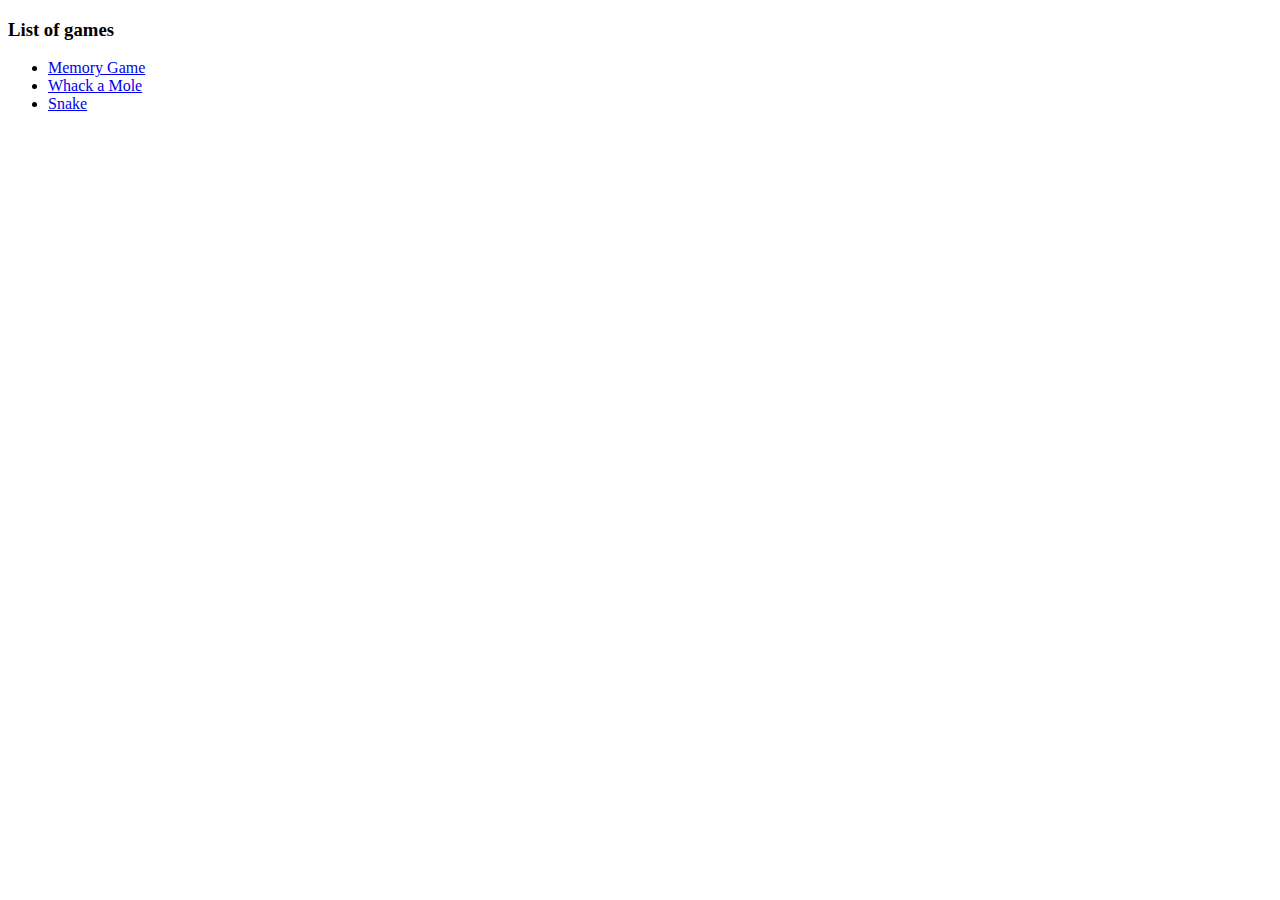
<file: index.html>
<!DOCTYPE html>
<html lang="en">
<head>
    <meta charset="UTF-8">
    <meta name="viewport" content="width=device-width, initial-scale=1.0">
    <title>JS Games</title>
</head>
<body>
    <h3> List of games </h3>
    <ul>
        <li> <a href="memory-game/" target="_blank">Memory Game</a></li>
        <li> <a href="whack-a-mole" target="_blank">Whack a Mole</a></li>
        <li> <a href="snake"        target="_blank">Snake</a></li>
    </ul>
</body>
</html>
</file>
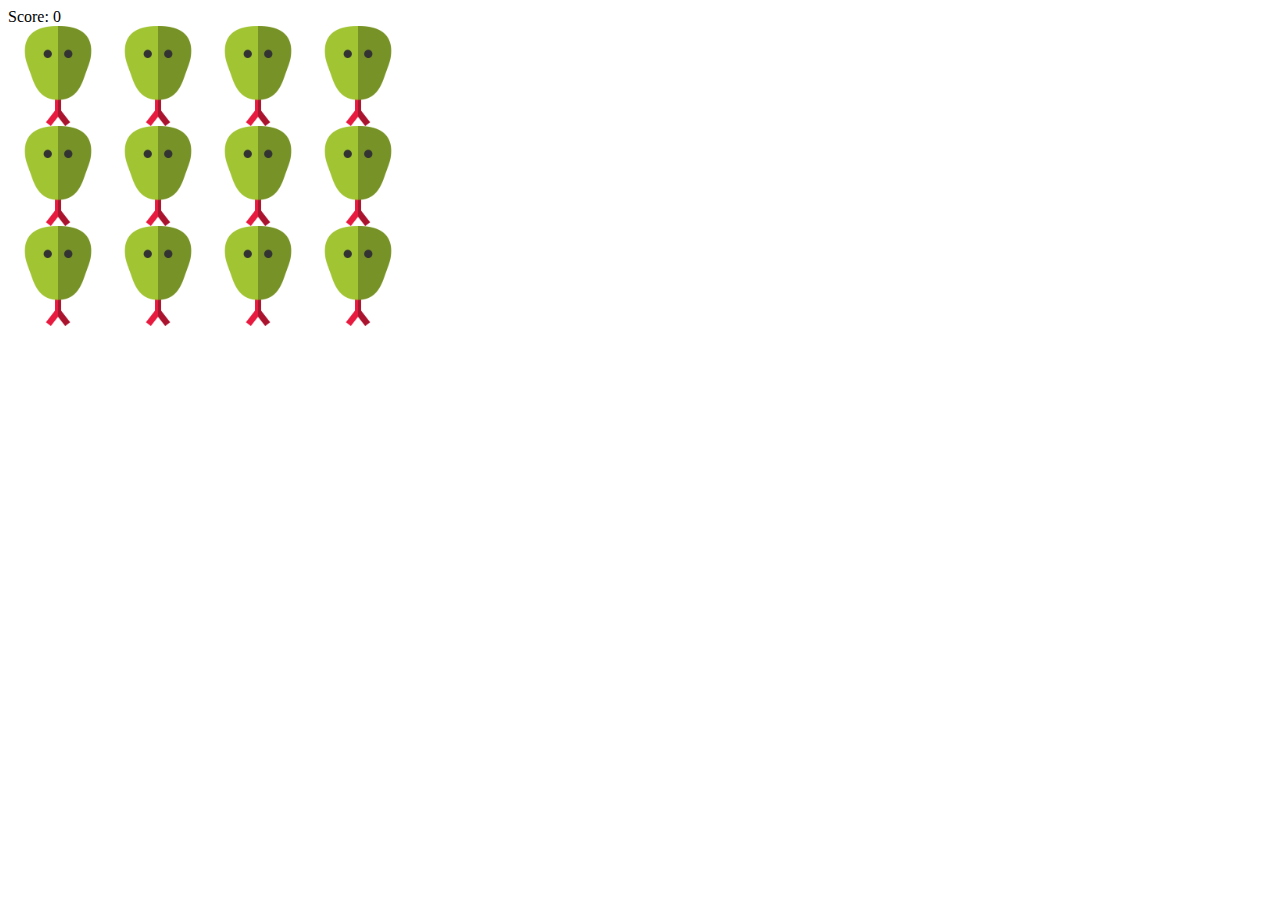
<file: memory-game/index.html>
<!DOCTYPE html>
<html lang="en">
<head>
    <meta charset="UTF-8">
    <meta name="viewport" content="width=device-width, initial-scale=1.0">
    <title>Memory game</title>
    <link rel="stylesheet" href="index.css">
    <script src="index.js"></script>
</head>
<body>
    <div>
        Score: <span id='score'>0</span>
    </div>
    <div class="grid"> </div>
</body>
</html>
</file>
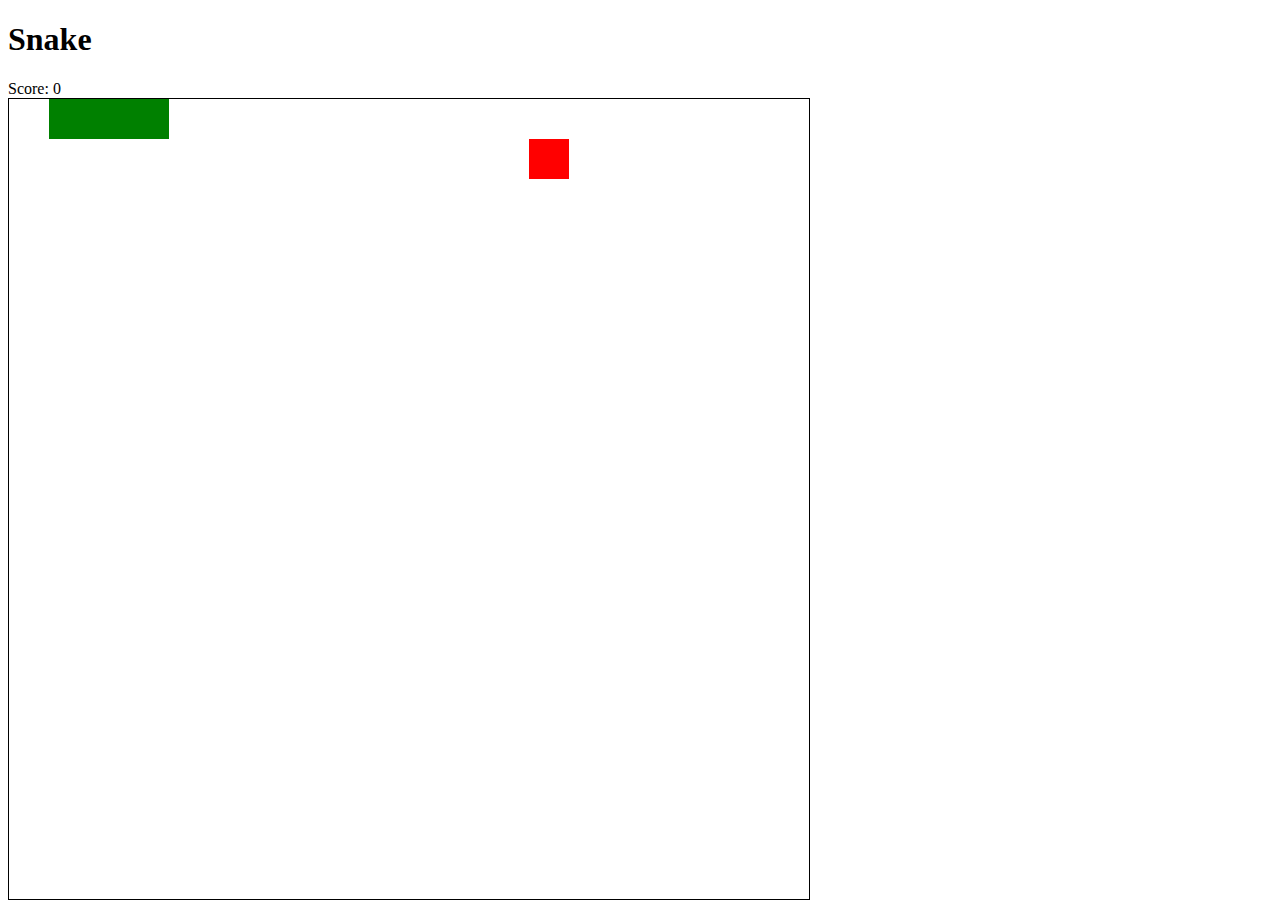
<file: snake/index.html>
<!DOCTYPE html>
<html lang="en">
<head>
    <meta charset="UTF-8">
    <meta name="viewport" content="width=device-width, initial-scale=1.0">
    <link rel="stylesheet" href="index.css">
    <title>Snake</title>
    <script src="index.js"></script>
</head>
<body>
    <h1>Snake</h1>
    <div>Score: <span id="score">0</span></div>

    <div class="grid"> 
        <div class="snake"></div>
        <div class="snake"></div>
        <div class="snake"></div>
        <div></div>
        <div></div>
        <div></div>
        <div></div>
        <div></div>
        <div></div>
        <div></div>
        <div></div>
        <div></div>
        <div></div>
        <div></div>
        <div></div>
        <div></div>
        <div></div>
        <div></div>
        <div></div>
        <div></div>
        <div></div>
        <div></div>
        <div></div>
        <div></div>
        <div></div>
        <div></div>
        <div></div>
        <div></div>
        <div></div>
        <div></div>
        <div></div>
        <div></div>
        <div></div>
        <div></div>
        <div></div>
        <div></div>
        <div></div>
        <div></div>
        <div></div>
        <div></div>
        <div></div>
        <div></div>
        <div></div>
        <div></div>
        <div></div>
        <div></div>
        <div></div>
        <div></div>
        <div></div>
        <div></div>
        <div></div>
        <div></div>
        <div></div>
        <div></div>
        <div></div>
        <div></div>
        <div></div>
        <div></div>
        <div></div>
        <div></div>
        <div></div>
        <div></div>
        <div></div>
        <div></div>
        <div></div>
        <div></div>
        <div></div>
        <div></div>
        <div></div>
        <div></div>
        <div></div>
        <div></div>
        <div></div>
        <div></div>
        <div></div>
        <div></div>
        <div></div>
        <div></div>
        <div></div>
        <div></div>
        <div></div>
        <div></div>
        <div></div>
        <div></div>
        <div></div>
        <div></div>
        <div></div>
        <div></div>
        <div></div>
        <div></div>
        <div></div>
        <div></div>
        <div></div>
        <div></div>
        <div></div>
        <div></div>
        <div></div>
        <div></div>
        <div></div>
        <div></div>
        <div ></div>
        <div></div>
        <div></div>
        <div></div>
        <div></div>
        <div></div>
        <div></div>
        <div></div>
        <div></div>
        <div></div>
        <div></div>
        <div></div>
        <div></div>
        <div></div>
        <div></div>
        <div></div>
        <div></div>
        <div></div>
        <div></div>
        <div></div>
        <div></div>
        <div></div>
        <div></div>
        <div></div>
        <div></div>
        <div></div>
        <div></div>
        <div></div>
        <div></div>
        <div></div>
        <div></div>
        <div></div>
        <div></div>
        <div></div>
        <div></div>
        <div></div>
        <div></div>
        <div></div>
        <div></div>
        <div></div>
        <div></div>
        <div></div>
        <div></div>
        <div></div>
        <div></div>
        <div></div>
        <div></div>
        <div></div>
        <div></div>
        <div></div>
        <div></div>
        <div></div>
        <div></div>
        <div></div>
        <div></div>
        <div></div>
        <div></div>
        <div></div>
        <div></div>
        <div></div>
        <div></div>
        <div></div>
        <div></div>
        <div></div>
        <div></div>
        <div></div>
        <div></div>
        <div></div>
        <div></div>
        <div></div>
        <div></div>
        <div></div>
        <div></div>
        <div></div>
        <div></div>
        <div></div>
        <div></div>
        <div></div>
        <div></div>
        <div></div>
        <div></div>
        <div></div>
        <div></div>
        <div></div>
        <div></div>
        <div></div>
        <div></div>
        <div></div>
        <div></div>
        <div></div>
        <div></div>
        <div></div>
        <div></div>
        <div></div>
        <div></div>
        <div></div>
        <div></div>
        <div></div>
        <div></div>
        <div></div>
        <div></div>
        <div></div>
        <div></div>
        <div></div>
        <div></div>
        <div></div>
        <div></div>
        <div></div>
        <div></div>
        <div></div>
        <div></div>
        <div></div>
        <div></div>
        <div></div>
        <div></div>
        <div></div>
        <div></div>
        <div></div>
        <div></div>
        <div></div>
        <div></div>
        <div></div>
        <div></div>
        <div></div>
        <div></div>
        <div></div>
        <div></div>
        <div></div>
        <div></div>
        <div></div>
        <div></div>
        <div></div>
        <div></div>
        <div></div>
        <div></div>
        <div></div>
        <div></div>
        <div></div>
        <div></div>
        <div></div>
        <div></div>
        <div></div>
        <div></div>
        <div></div>
        <div></div>
        <div></div>
        <div></div>
        <div></div>
        <div></div>
        <div></div>
        <div></div>
        <div></div>
        <div></div>
        <div></div>
        <div></div>
        <div></div>
        <div></div>
        <div></div>
        <div></div>
        <div></div>
        <div></div>
        <div></div>
        <div></div>
        <div></div>
        <div></div>
        <div></div>
        <div></div>
        <div></div>
        <div></div>
        <div></div>
        <div></div>
        <div></div>
        <div></div>
        <div></div>
        <div></div>
        <div></div>
        <div></div>
        <div></div>
        <div></div>
        <div></div>
        <div></div>
        <div></div>
        <div></div>
        <div></div>
        <div></div>
        <div></div>
        <div></div>
        <div></div>
        <div></div>
        <div></div>
        <div></div>
        <div></div>
        <div></div>
        <div></div>
        <div></div>
        <div></div>
        <div></div>
        <div></div>
        <div></div>
        <div></div>
        <div></div>
        <div></div>
        <div></div>
        <div></div>
        <div></div>
        <div></div>
        <div></div>
        <div></div>
        <div></div>
        <div></div>
        <div></div>
        <div></div>
        <div></div>
        <div></div>
        <div></div>
        <div></div>
        <div></div>
        <div></div>
        <div></div>
        <div></div>
        <div></div>
        <div></div>
        <div></div>
        <div></div>
        <div></div>
        <div></div>
        <div></div>
        <div></div>
        <div></div>
        <div></div>
        <div></div>
        <div></div>
        <div></div>
        <div></div>
        <div></div>
        <div></div>
        <div></div>
        <div></div>
        <div></div>
        <div></div>
        <div></div>
        <div></div>
        <div></div>
        <div></div>
        <div></div>
        <div></div>
        <div></div>
        <div></div>
        <div></div>
        <div></div>
        <div></div>
        <div></div>
        <div></div>
        <div></div>
        <div></div>
        <div></div>
        <div></div>
        <div></div>
        <div></div>
        <div></div>
        <div></div>
        <div></div>
        <div></div>
        <div></div>
        <div></div>
        <div></div>
        <div></div>
        <div></div>
        <div></div>
        <div></div>
        <div></div>
        <div></div>
        <div></div>
        <div></div>
        <div></div>
        <div></div>
        <div></div>
        <div></div>
        <div></div>
        <div></div>
        <div></div>
        <div></div>
        <div></div>
        <div></div>
        <div></div>
        <div></div>
        <div></div>
        <div></div>
        <div></div>
        <div></div>
        <div></div>
        <div></div>
        <div></div>
        <div></div>
        <div></div>
        <div></div>
        <div></div>
        <div></div>
        <div></div>
        <div></div>
    </div>
</body>
</html>
</file>
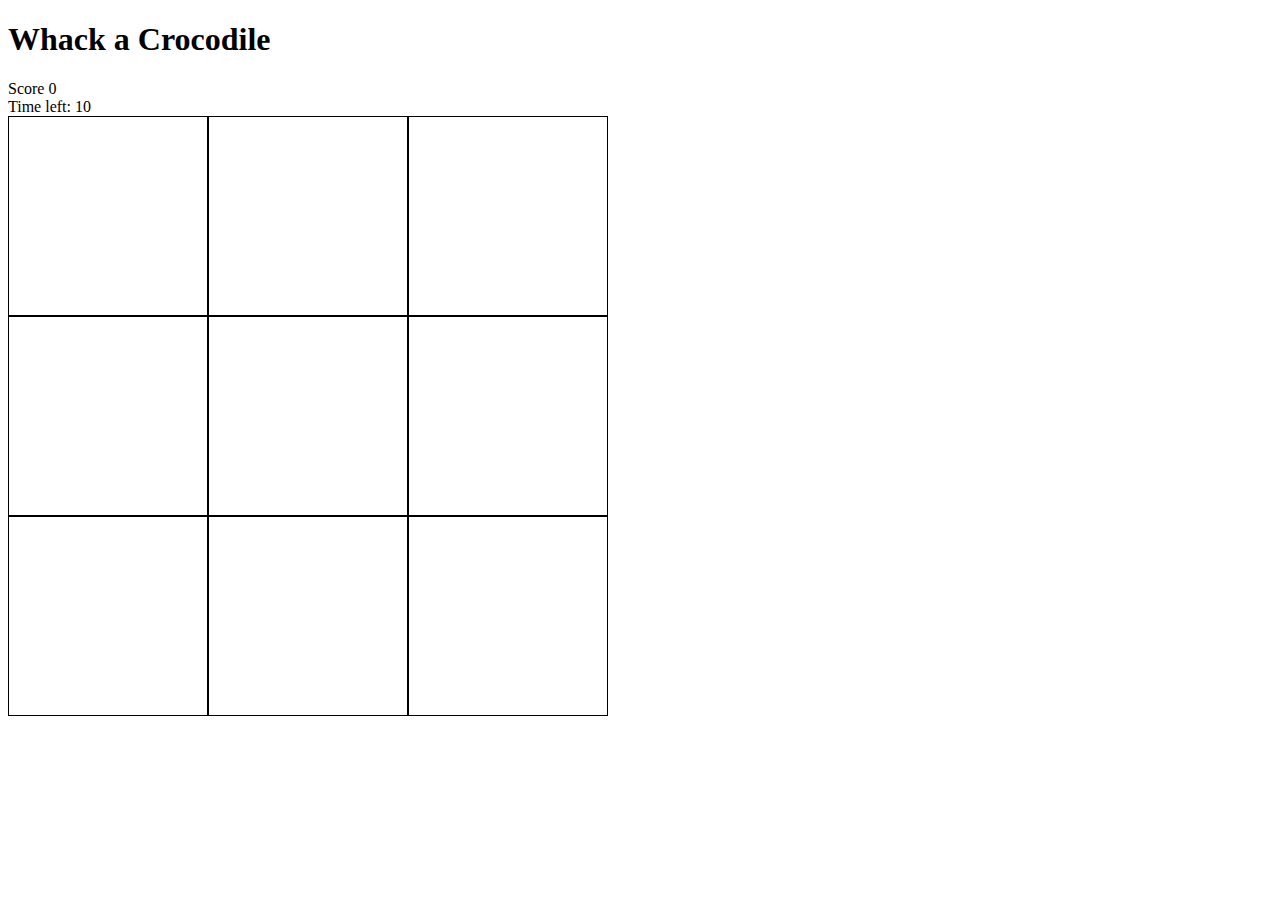
<file: whack-a-mole/index.html>
<!DOCTYPE html>
<html lang="en">
<head>
    <meta charset="UTF-8">
    <meta name="viewport" content="width=device-width, initial-scale=1.0">
    <title>Whack a Crocodile</title>
    <link rel="stylesheet" href="index.css">
    <script src="index.js"></script>
</head>
<body>
    <h1> Whack a Crocodile</h1>

    <div>
        Score <span id="score">0</span>
    </div>
    <div>
        Time left: <span id="time">10</span>
    </div>

    <div class="grid">
        <div id="1" class="cell"></div>
        <div id="2" class="cell"></div>
        <div id="3" class="cell"></div>
        <div id="4" class="cell"></div>
        <div id="5" class="cell"></div>
        <div id="6" class="cell"></div>
        <div id="7" class="cell"></div>
        <div id="8" class="cell"></div>
        <div id="9" class="cell"></div>
    </div>
</body>
</html>
</file>
<file: memory-game/index.css>
.grid{
    display: flex;
    flex-wrap: wrap;
    width: 400px;
    height: 300px;
}

img {
    width: 100px;
    height: 100px;
}
</file>
<file: snake/index.css>
.grid {
    display: flex;
    flex-flow: row wrap;
    width: 800px;
    height: 800px;
    border: solid 1px black;
}
.grid div {
    width: 40px;
    height: 40px;
}
.snake {
    background-color: green;
}
.apple {
    background-color: red;
}
.snake .apple {
    background-color: blue;
}
</file>
<file: whack-a-mole/index.css>
.cell {
    border: solid 1px black;
    width: 198px;
    height: 198px;
}

.mole {
    background-image: url('img/crocodile.png');
    background-size: 198px;
}

.grid {
    width: 600px;
    height: 600px;
    display: flex;
    flex-wrap: wrap;
}
</file>
